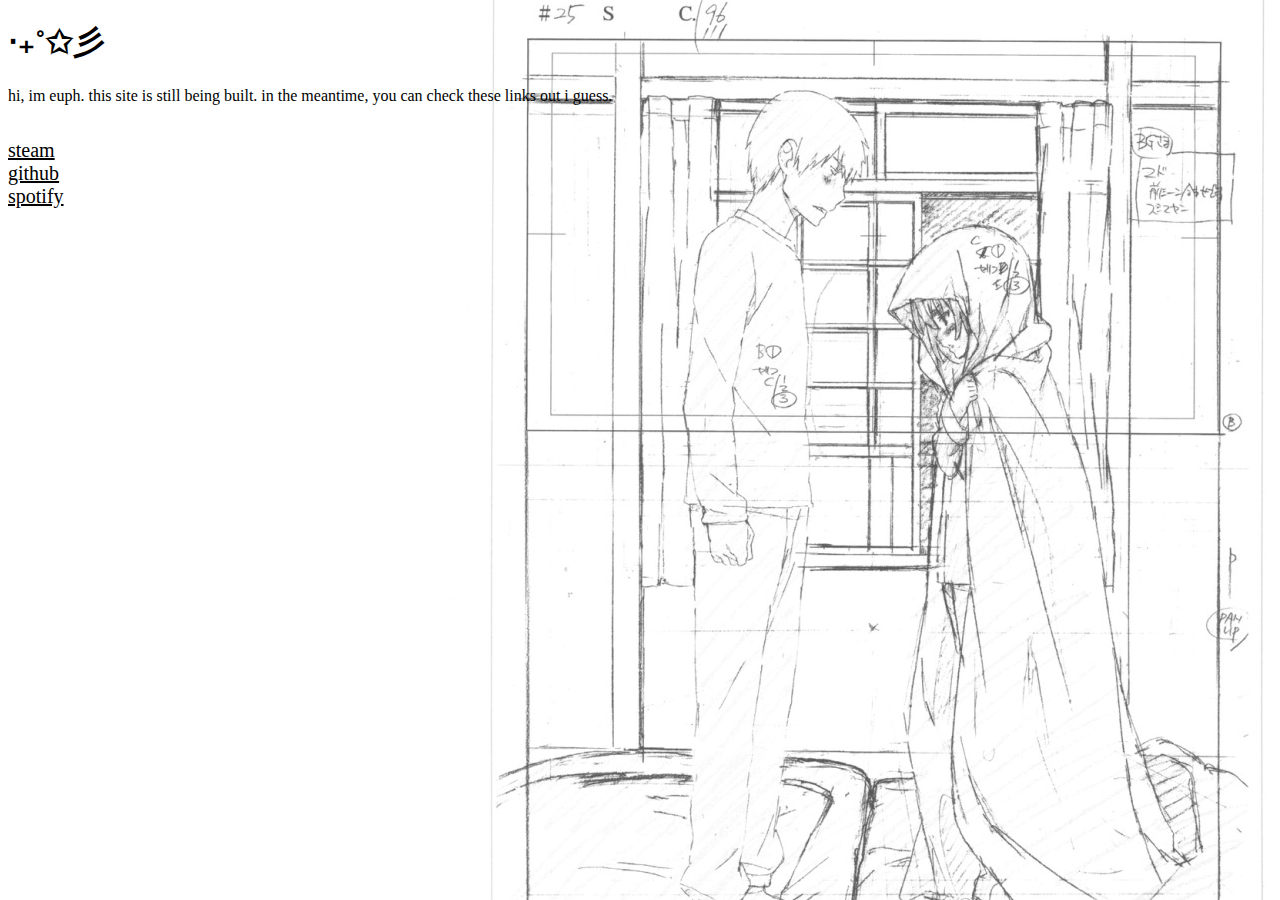
<file: index.html>
<!DOCTYPE html>
<html lang="en">
<head>
    <meta charset="utf-8">
    <link rel="icon" href="/assets/jl.jpg">
    <link rel="stylesheet" href="/src/style/style.css">
    <title>euph / wip</title>
</head>
<body>
<h1>‧₊˚✩彡</h1>
<p>hi, im euph. this site is still being built. in the meantime, you can check these links out i guess.</p>
<br>
<a href="https://steamcommunity.com/id/wonderingwhy">steam</a>
<br>
<a href="https://github.com/badend1ng">github</a>
<br>
<a href="https://open.spotify.com/playlist/6Cv7M7pJkPIqffCUhgaifB?si=8ce06e97bfa4415a">spotify</a>
<br>
</body>
</html>
</file>
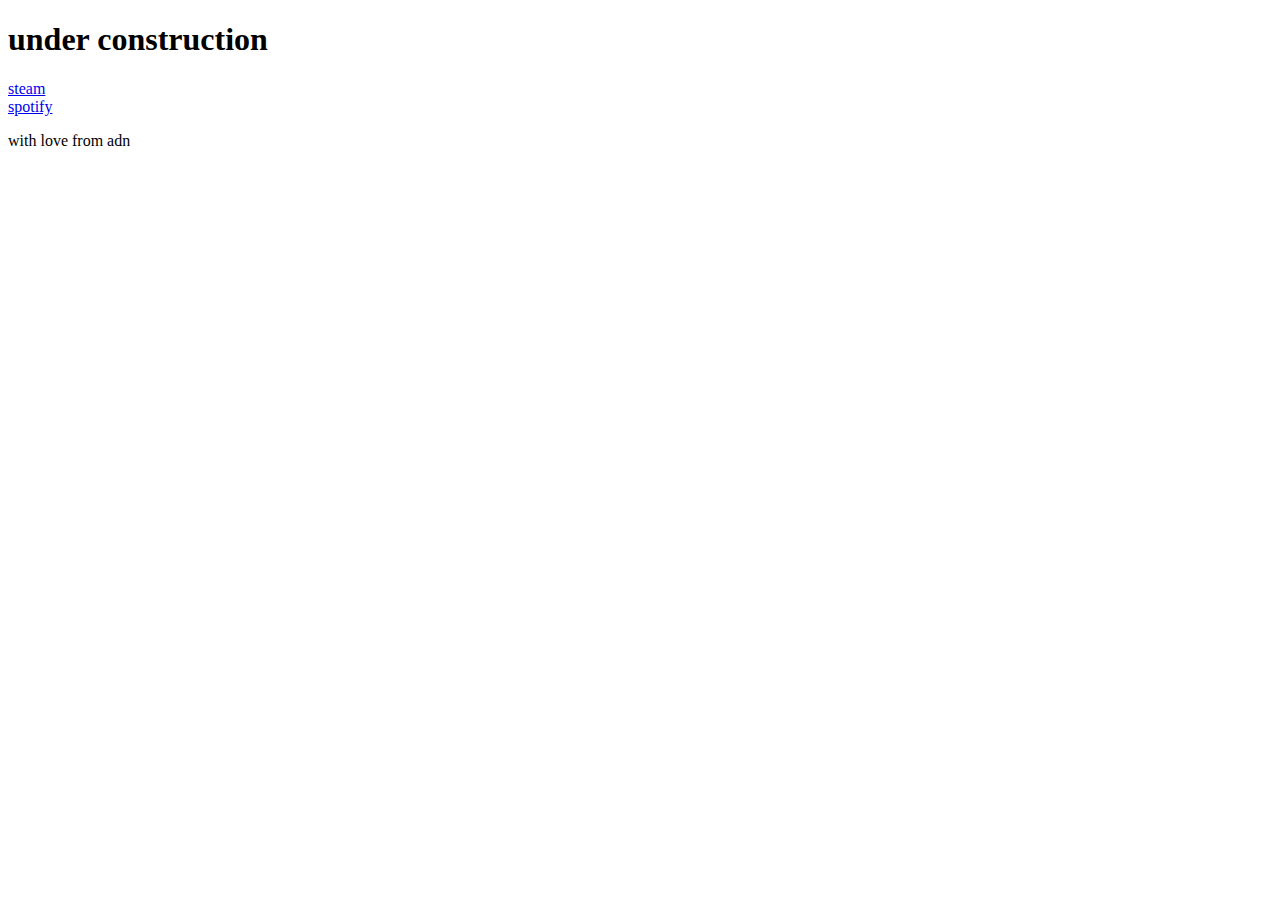
<file: src/pages/index.html>
<!DOCTYPE html>
<html lang="en">
<head>
    <meta charset="utf-8">
    <link rel="icon" href="/assets/jl.jpg">
    <link rel="styles" href="/src/styles/style.css">
    <title>euph / wip</title>
</head>
<body>
<h1>under construction</h1>
<a href="https://steamcommunity.com/id/wonderingwhy/">steam</a>
<br>
<a href="https://open.spotify.com/user/cn8q64oe17fn9kjwkdfsisjuo?si=c28aee0ddbec42b2">spotify</a>
<p>with love from adn</p>
</body>
</html>
</file>
<file: src/style/style.css>
body{
    background-image: url(/assets/sb.jpg);
    background-repeat: no-repeat;
    background-position: right;
    background-attachment: fixed;
}

a{
    color:black;
    font-size: 20px;
}
</file>
